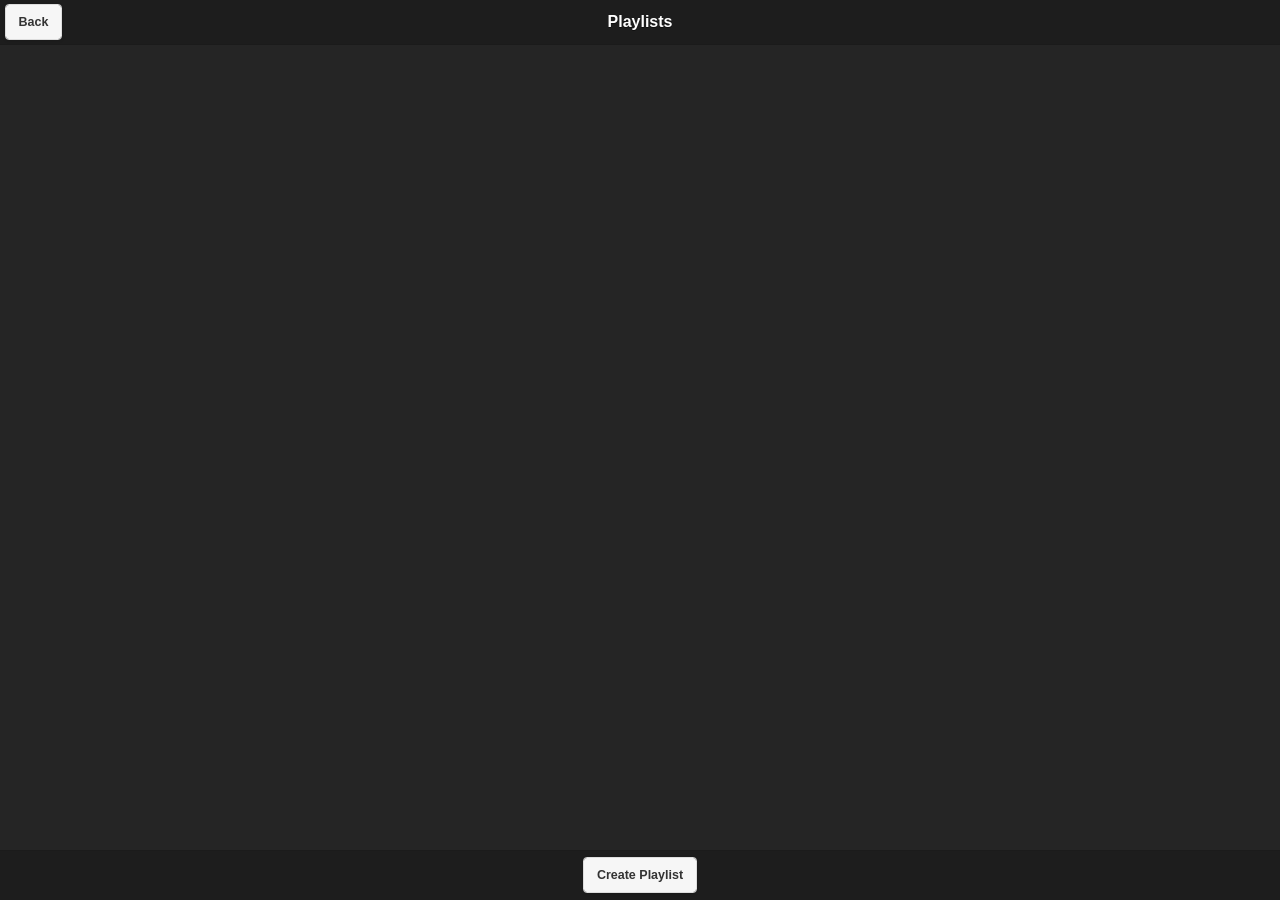
<file: platforms/android/assets/www/Playlists.html>
<!DOCTYPE html>
<html>
    <head>
        <meta charset="utf-8" />
        <meta name="viewport" content="user-scalable=no, initial-scale=1, maximum-scale=1, minimum-scale=1, width=device-width, height=device-height" />
        <title>Playlist</title>
		<link rel="stylesheet" href="css/jquery.mobile-1.4.4.min.css" />
        <link rel="stylesheet" href="css/jquery.mobile.iscrollview.css"/>
		<script src="js/jquery-1.11.1.min.js"></script>
		<script src="js/jquery.mobile-1.4.4.min.js"></script>
        <script src="js/iscroll.js"></script>
        <script src="js/jquery.mobile.iscrollview.js"></script>
		<script type="text/javascript" src="js/Playlists.js"></script>
    </head>
    <body>
	<div data-role="page" id="playlist-page" data-theme="b">
		<div data-role="header" data-position="fixed" style="text-align:center;">
			<a href="#" data-role="button" data-rel="back" data-theme="a">Back</a>
			<h2>Playlists</h2>
		</div>

		<div data-role="content" data-iscroll>
			<ul id="playlist-list" data-role="listview">
			</ul>
		</div>
		
		<div data-role="footer" style="text-align: center;" data-position="fixed">
			<a href="#" data-role="button" id="create-playlist" data-theme="a">Create Playlist</a>
		</div>
	</div>
        
    <div id="list-items" data-role="page" data-theme="b">
        <div data-role="header" data-position="fixed">
            <a href="#" data-role="button" data-rel="back" data-theme="a">Back</a>
            <h2></h2>
        </div>
        <div data-role="content" data-iscroll>
        </div>
    </div>
	<script type="text/javascript" src="cordova.js"></script>
    </body>
</html>
</file>
